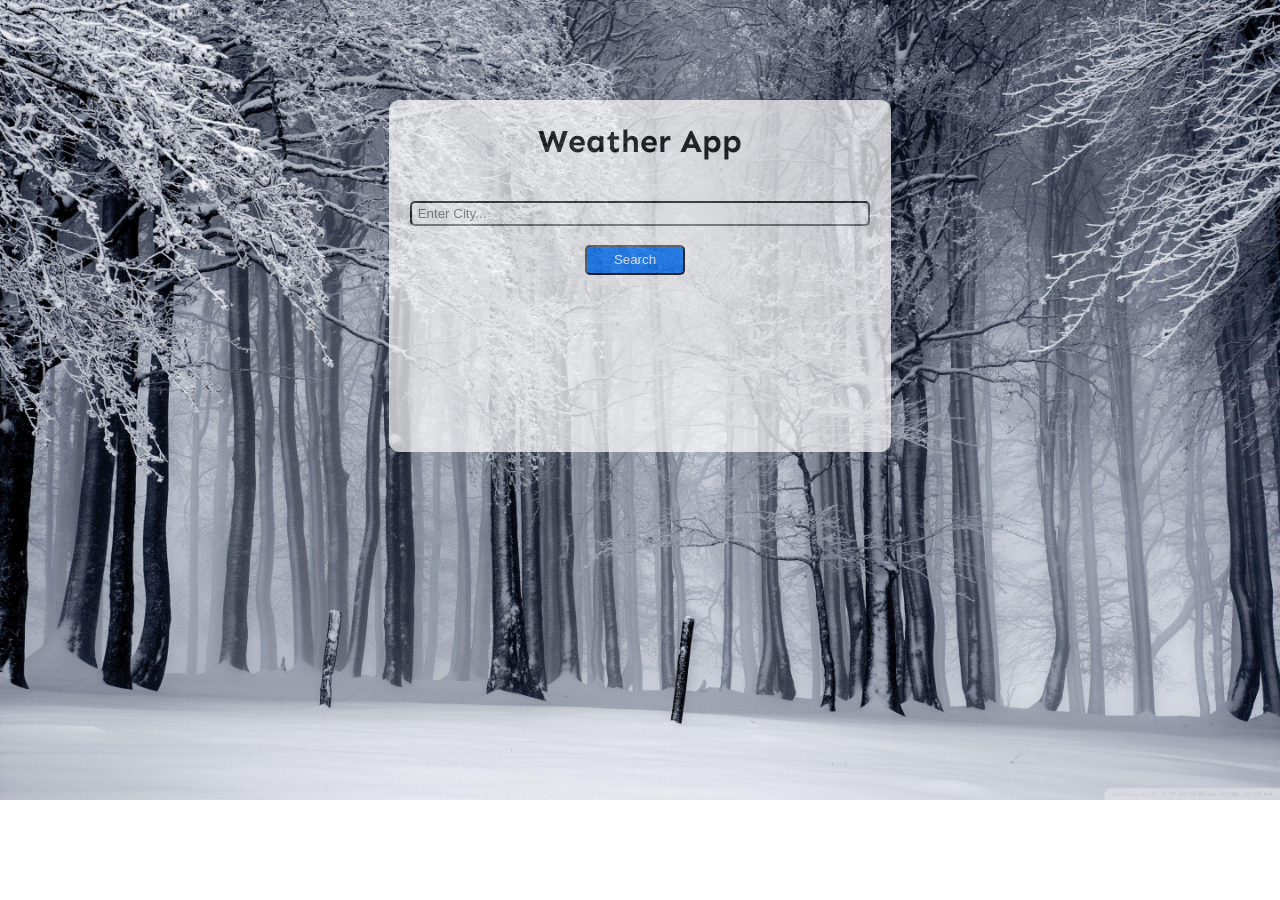
<file: index.html>
<!DOCTYPE html>
<html lang="en">
<head>
    <meta charset="UTF-8">
    <meta name="viewport" content="width=device-width, initial-scale=1.0">
    <title>WeatherToday</title>
    <link rel="stylesheet" href="./weatherW.css">
     <link rel="preconnect" href="https://fonts.googleapis.com">
<link rel="preconnect" href="https://fonts.gstatic.com" crossorigin>
<link href="https://fonts.googleapis.com/css2?family=Sen:wght@400..800&family=Work+Sans:ital,wght@0,100..900;1,100..900&display=swap" rel="stylesheet">
<link rel="apple-touch-icon" sizes="180x180" href="faviconwind/apple-touch-icon.png">
<link rel="icon" type="image/png" sizes="32x32" href="faviconwind/favicon-32x32.png">
<link rel="icon" type="image/png" sizes="16x16" href="faviconwind/favicon-16x16.png">
<link rel="manifest" href="/faviconwind">
</head>
<body>

    <div class="weatherbox">
    <h1 style="text-align: center;">Weather App</h1><br>
     <input name="" type="search" id="search" placeholder=" Enter City... "><br><br> 
     <button class="btn">Search</button><br>
     <div class="loader"></div>
      <div id="weather-display"></div>

    </div>
   
    
    <script src="./weatherW.js" defer ></script>
</body>
</html>
</file>
<file: weatherW.css>
body {
    background-image: url("./151024.jpg");
     background-size:cover; 
  font-family: "Sen", sans-serif;
  font-optical-sizing: auto;
  font-style: normal; 
  background-repeat: no-repeat;
}


.weatherbox {
    margin: 0 auto;
    width: 500px;
    height: 350px;
    background-color: rgb(255, 255, 255);
    margin-top: 100px;
    border-radius: 10px;
    opacity: 0.7;
    border: 1px solid white;
    position: relative;
}
/* backdrop-filter (makes bsckground blurry)*/

#search {
    width: 460px;
    height: 25px;
    margin-left: 20px;
    border-radius: 5px;

}

.btn {
    width: 100px;
    height: 30px;
    margin-left: 195px;
    border-radius: 5px;
    background-color: rgb(0, 115, 255);
    color:white;
}

.weatherbox > span {
    font-size: 20px;
}

.place {
    text-align: center;
    font-weight: 700;
    font-size: 20px;
}
.temp {
    text-align: center;
    font-size:20px;
}
.condition {
    text-align: center;
}

.country {
    text-align: center;
}

img {
position: absolute;
bottom: 30px;
left: 180px;
z-index: -1;
    }


 /* .loader {
    position: absolute;
    bottom:90px ;
    left: 215px;
  width: 50px;
  aspect-ratio: 1;
  border-radius: 50%;
  background: 
    radial-gradient(farthest-side,rgb(0, 115, 255) 94%,#0000) top/8px 8px no-repeat,
    conic-gradient(#0000 30%,rgb(0, 115, 255));
  -webkit-mask: radial-gradient(farthest-side,#0000 calc(100% - 8px),#000 0);
  animation: l13 1s infinite linear;
}
@keyframes l13{ 
  100%{transform: rotate(1turn)}
}  */
</file>
